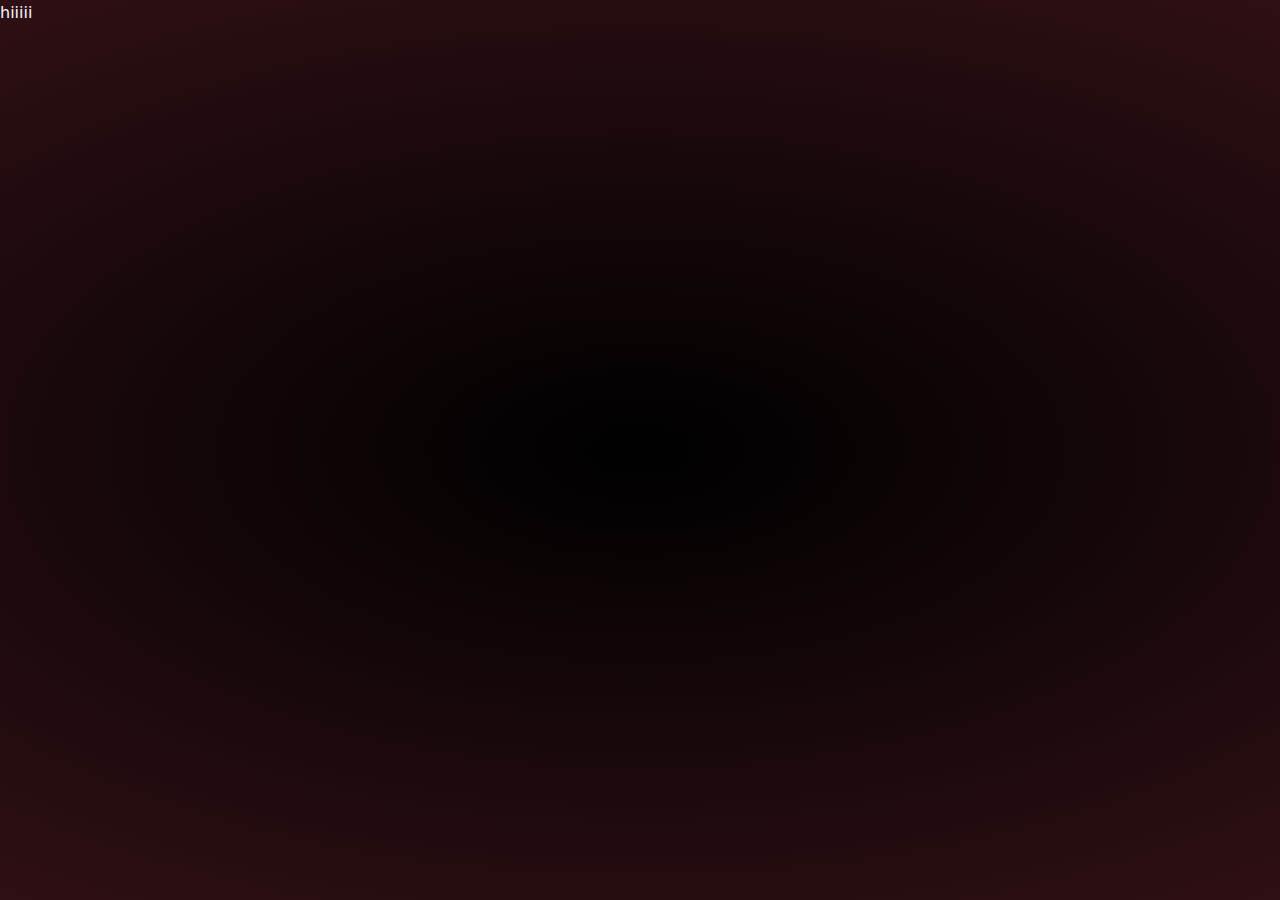
<file: movie.html>
<!doctype html>
<html lang="en">
  <head>
    <meta charset="utf-8" />
    <meta name="viewport" content="width=device-width, initial-scale=1" />
    <title>JJC Watching</title>
    <meta name="description" content="A minimal starter template." />
    <link rel="stylesheet" href="styles.css" />
  </head>

  <!--Reads ths ID-->
  <script>
    const params = new URLSearchParams(window.location.search);
    const movieId = params.get("id");
  </script>

  hiiiii
</file>
<file: styles.css>
:root {
  --bg: #331116;
  --card: #111827;
  --text: hwb(240 96% 2%);
  --muted: #17612d;
  --accent: #60a5fa;
}

*,
*::before,
*::after {
  box-sizing: border-box;
}

html, body {
  height: 100%;
}

body {
  margin: 0;
  font-family: system-ui, -apple-system, Segoe UI, Roboto, Helvetica, Arial, sans-serif;
  line-height: 1.6;
  color: var(--text);
  background: radial-gradient(1200px 600px, #000000 0%, var(--bg) );
}

.container {
  max-width: 1000000px;
  margin: 2rem auto;
  padding: 1.5rem;
  border: 1px solid rgba(255,255,255,0.08);
  border-radius: 16px;
  backdrop-filter: blur(6px);
}

.container2 { 
  max-width: 100
}
.square-button {
  max-width: 125px;
  height:150px;
  border: 1px solid rgba(255,255,255,0.08);
}

.square-button button {
  width: 100%;
  height: 100%;}

  .square-button img {
  width: 100%;
  height: 100%;
}

.site-header,
.site-footer {
  max-width: 800px;
  margin: 0 auto;
  padding: 1rem 1.5rem;
  display: flex;
  align-items: center;
  justify-content: space-between;
}

#sidePanel{
  position: fixed;
  z-index: 999;
  background: #0f172a;
  top: 0;
  right: -300px;
  border: 2px solid #e5e7eb;
  border-radius: 16px;
  width: 300px;
  height: 100%;
}

#sidePanel.active{
  right:0;
}

h1, h2 {
  margin: 0 0 0.75rem;
}

nav a {
  color: var(--muted);
  text-decoration: none;
  margin-right: 1rem;
}

nav input[type="text"] {
  padding: 0.4rem 0.8rem;
  border: 1px solid #d30c0c;
  border-radius: 6px;
  margin: 0 1rem;
  font-size: 1rem;
}

nav input[type="text"]:focus {
  border-color: #8d0000;
  outline: none;
  box-shadow: 0 0 0 2px rgba(185, 107, 4, 0.3);
}


nav a:hover {
  color: var(--accent);
}

button {
  appearance: none;
  border: 1px solid rgba(0, 0, 0, 0.63);
  background: #0b1220;
  color: var(--text);
  border-radius: 10px;
  cursor: pointer;
  transition: transform 120ms ease, box-shadow 120ms ease, border-color 120ms ease;
}

button:hover {
  transform: translateY(-1px);
  border-color: rgba(255, 255, 255, 0.247);
  box-shadow: 0 8px 24px rgba(0,0,0,0.35);
}

.site-footer small {
  color: var(--muted);
}
</file>
